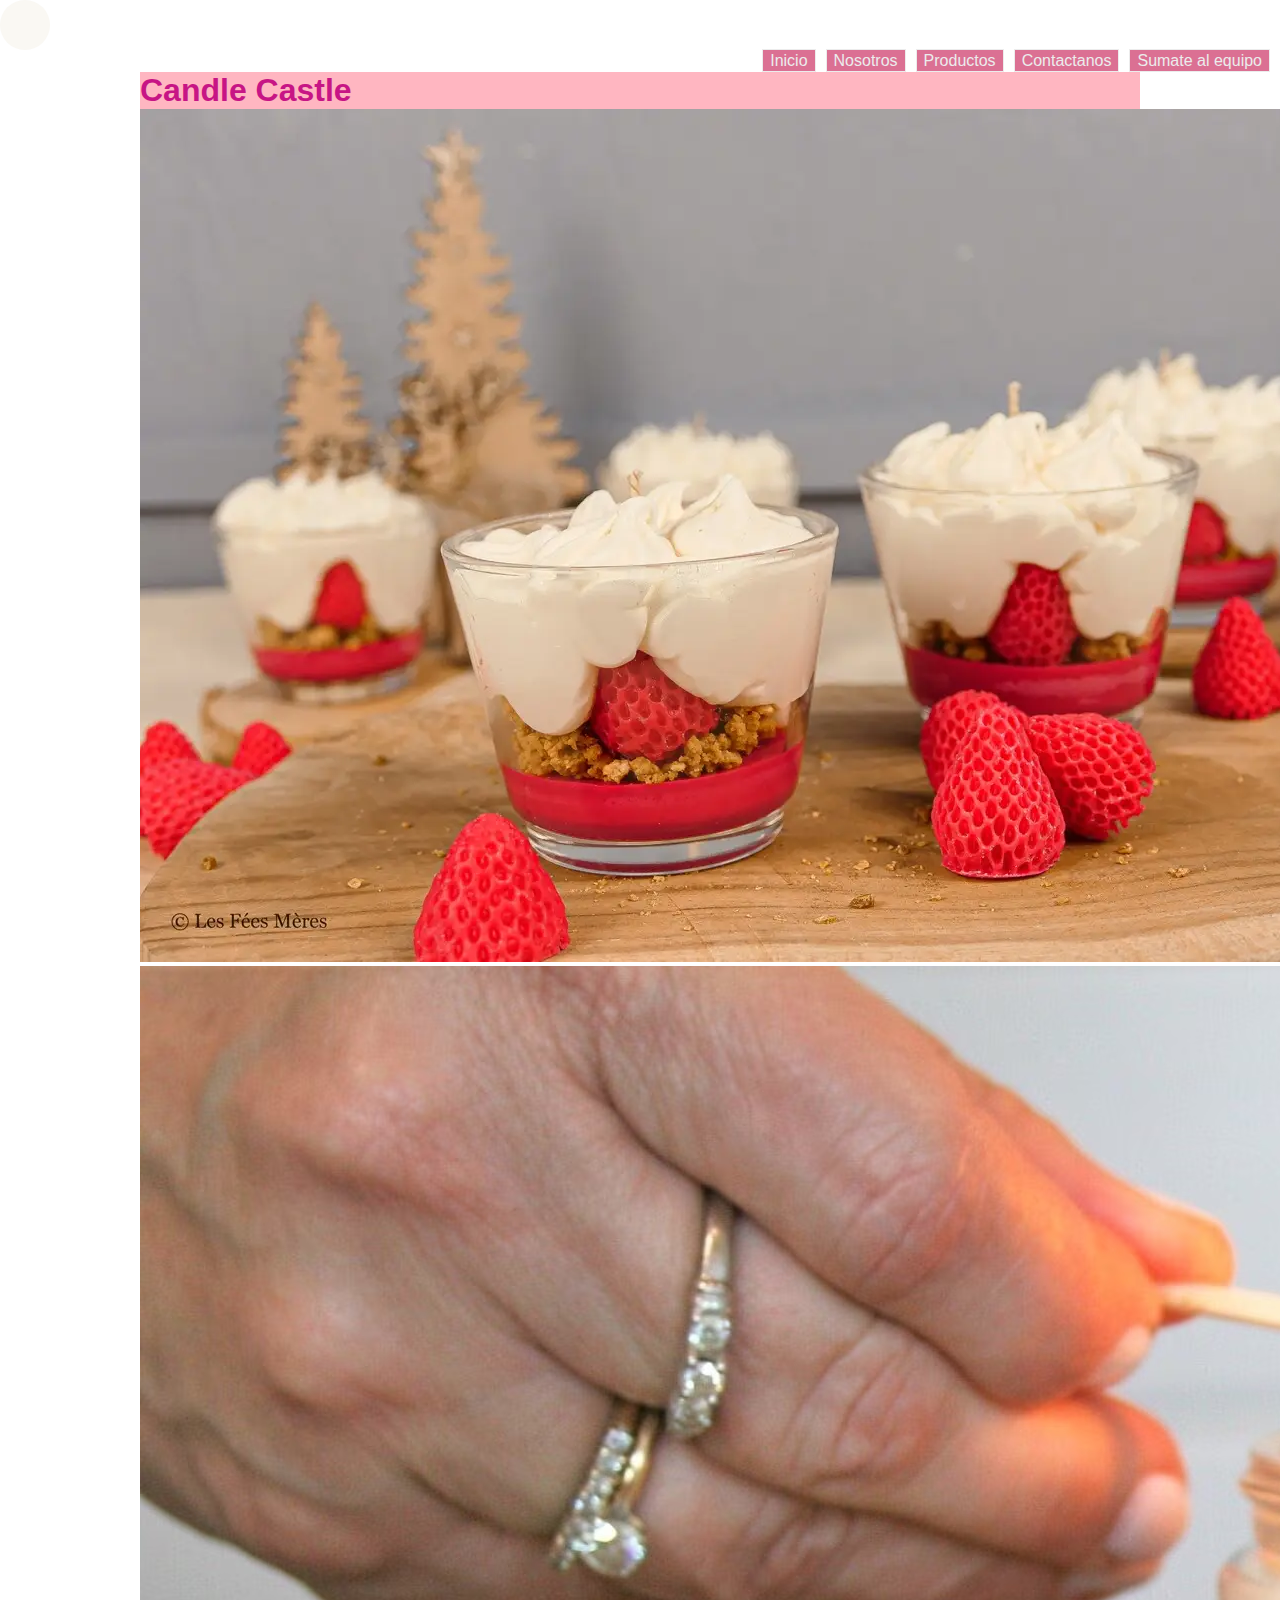
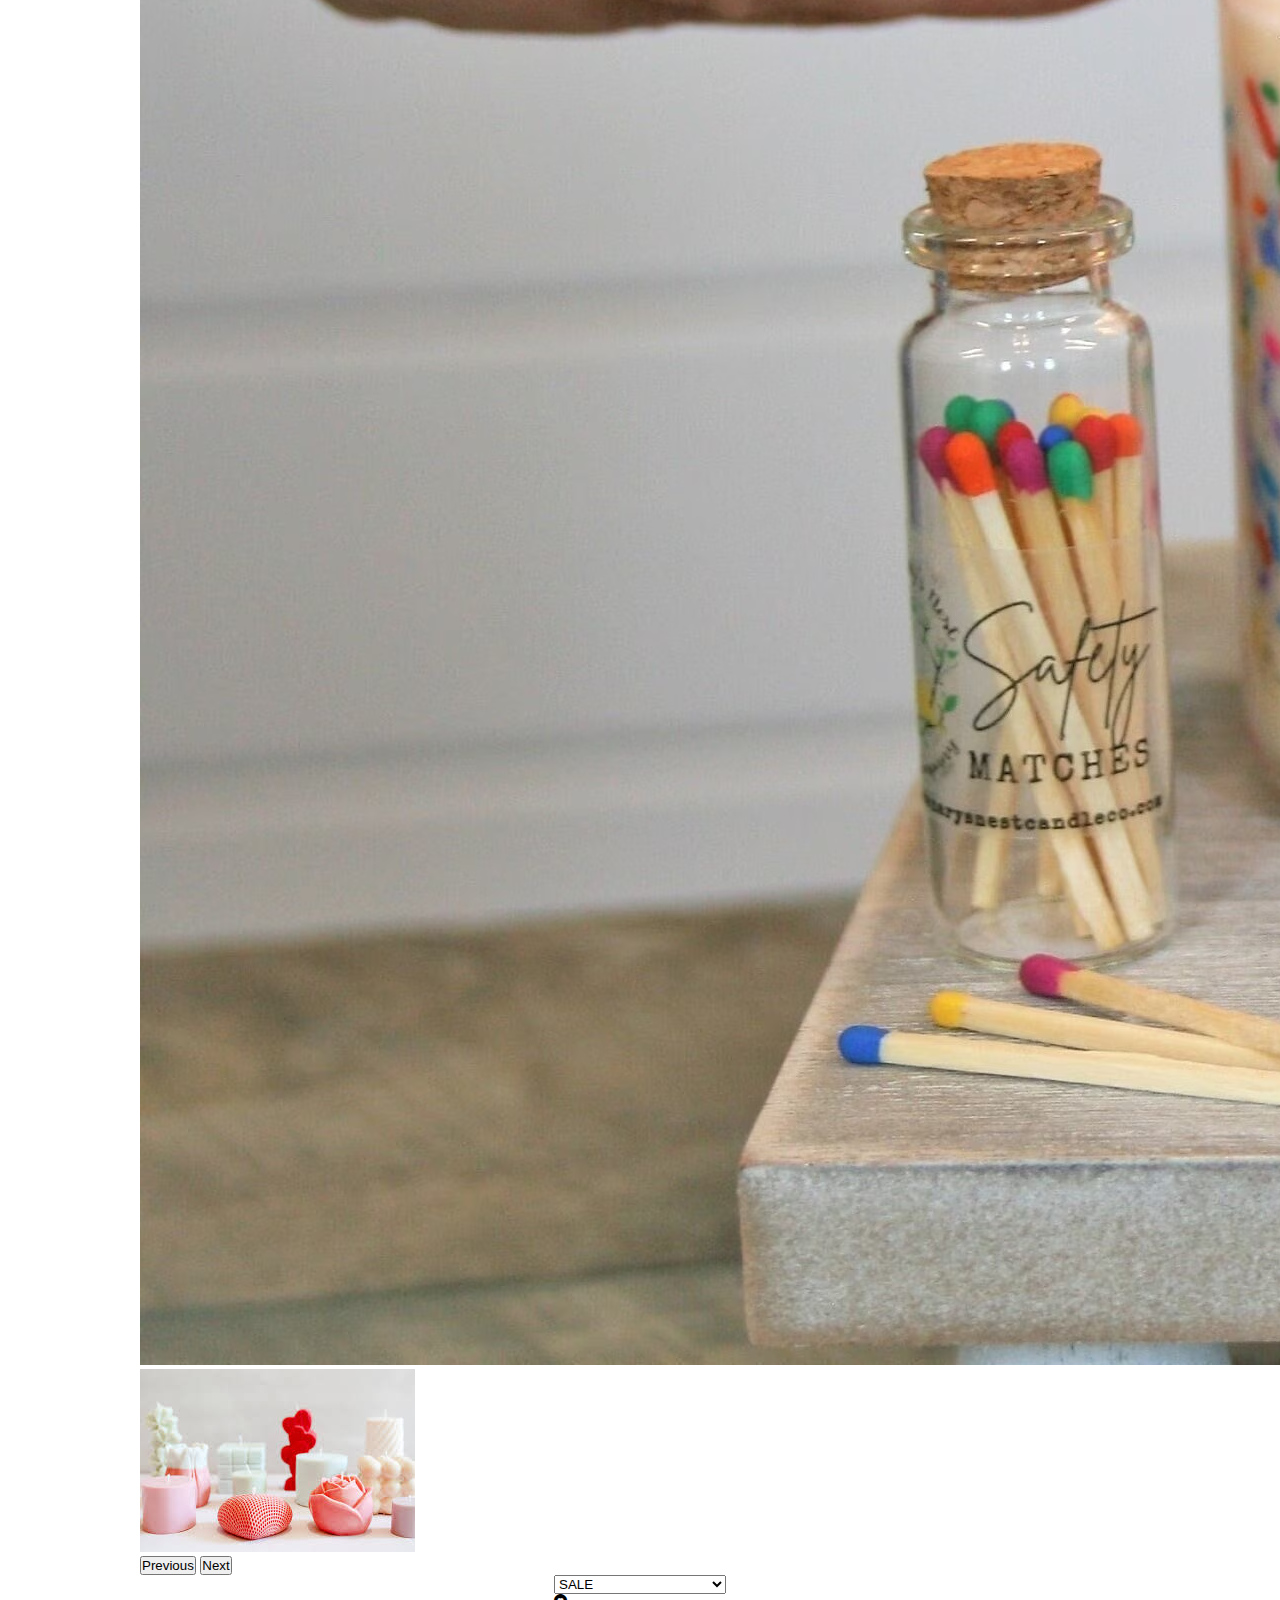
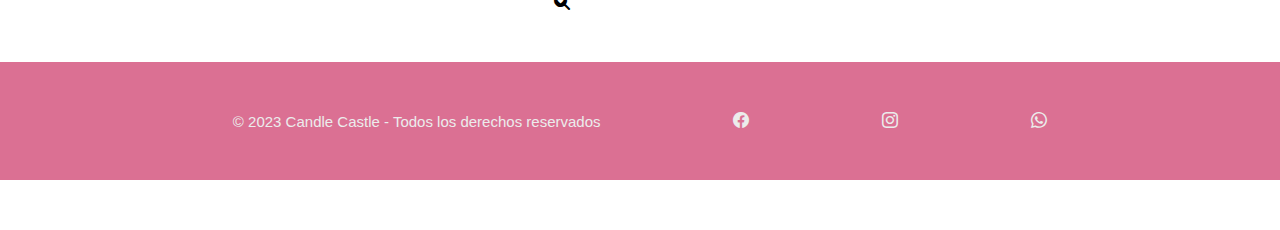
<file: index.html>
<!DOCTYPE html>
<html lang="en">
<head>
    <meta charset="UTF-8">
    <meta name="viewport" content="width=device-width, initial-scale=1.0">
    <title>Candle Castle - Inicio</title>

    <link href="https://cdn.jsdelivr.net/npm/bootstrap@5.3.0/dist/css/bootstrap.min.css" rel="stylesheet"
    integrity="sha384-9ndCyUaIbzAi2FUVXJi0CjmCapSmO7SnpJef0486qhLnuZ2cdeRhO02iuK6FUUVM" crossorigin="anonymous">

    <link rel="stylesheet" href="https://cdn.jsdelivr.net/npm/bootstrap-icons@1.10.5/font/bootstrap-icons.css">

    <link rel="shortcut icon" href="/img/logo_candle_castle.png">

    <link rel="stylesheet" href="./css/style.css">
</head>
<body>
      <!-- comienza el header -->
  <header>
    <div id="navegador">
      <a href="./index.html">
        <div class="logo-image">
          <img src="./img/logo_candle_castle.png" class="img-fluid">
       </div>
      </a>

      <ul class="padre-flex">
        <li><a href="./index.html">Inicio</a></li>
        <li><a href="./pages/nosotros.html">Nosotros</a></li>
        <li><a href="./pages/productos.html">Productos</a></li>
        <li><a href="./pages/contacto.html">Contactanos</a></li>
        <li><a href="./pages/sumate.html">Sumate al equipo</a></li>
      </ul>

    </div>
  </header>
  
     <!-- fin del header -->

     <section>
        <div class="container">
          <h1>Candle Castle</h1>
      
          <div id="carouselExample" class="carousel slide">
            <div class="carousel-inner">
              <div class="carousel-item active">
                <img src="./img/Vela-mini-gourmet-de-fresa-silvestre.webp" class="d-block w-100"
                  alt="Vela torta de frutilla" />
              </div>
              <div class="carousel-item">
                <img src="./img/il_fullxfull.4184174633_oofw.avif" class="d-block w-100" alt="Vela Bubble" />
              </div>
              <div class="carousel-item">
                <img src="./img/f29367e12ba34713d65d9a095582b198.jpg" class="d-block w-100" alt="Vela cup cake" />
              </div>
            </div>
      
            <button class="carousel-control-prev" type="button" data-bs-target="#carouselExample" data-bs-slide="prev">
              <span class="carousel-control-prev-icon" aria-hidden="true"></span>
              <span class="visually-hidden">Previous</span>
            </button>
            <button class="carousel-control-next" type="button" data-bs-target="#carouselExample" data-bs-slide="next">
              <span class="carousel-control-next-icon" aria-hidden="true"></span>
              <span class="visually-hidden">Next</span>
            </button>
          </div>
      
          <!-- fin header -->
        </section>

        <section>
            <div class="menu-desplegable">
                <form action="">
                    <select name="Novedades" id="novedades">
                        <option value="sale">SALE</option>
                        <option value="ingresos">Nuevos ingresos</option>
                        <option value="news-letter">Adherirse a News Letter</option>
                        <option value="envios">Seguimiento de envíos</option>
                        <option value="boton-arrepentimiento">Boton de arrepentimiento</option>
                    </select>
                </form>
                <i class="bi bi-search-heart-fill"></i>
            </div>
        </section>

        <!-- comienza el footer-->

<footer>
    <div class="footer">
      <ul class="redes">
        <li>
          <p class="texto-footer">© 2023 Candle Castle - Todos los derechos reservados</p>
        </li>
  
        <li>
          <i class="bi bi-facebook"></i>
        </li>
  
        <li>
          <i class="bi bi-instagram"></i>
        </li>
  
        <li>
          <i class="bi bi-whatsapp"></i>
        </li>
      </ul>
  </div>
  </footer>
  
  <!-- fin del footer-->
</body>
</html>
</file>
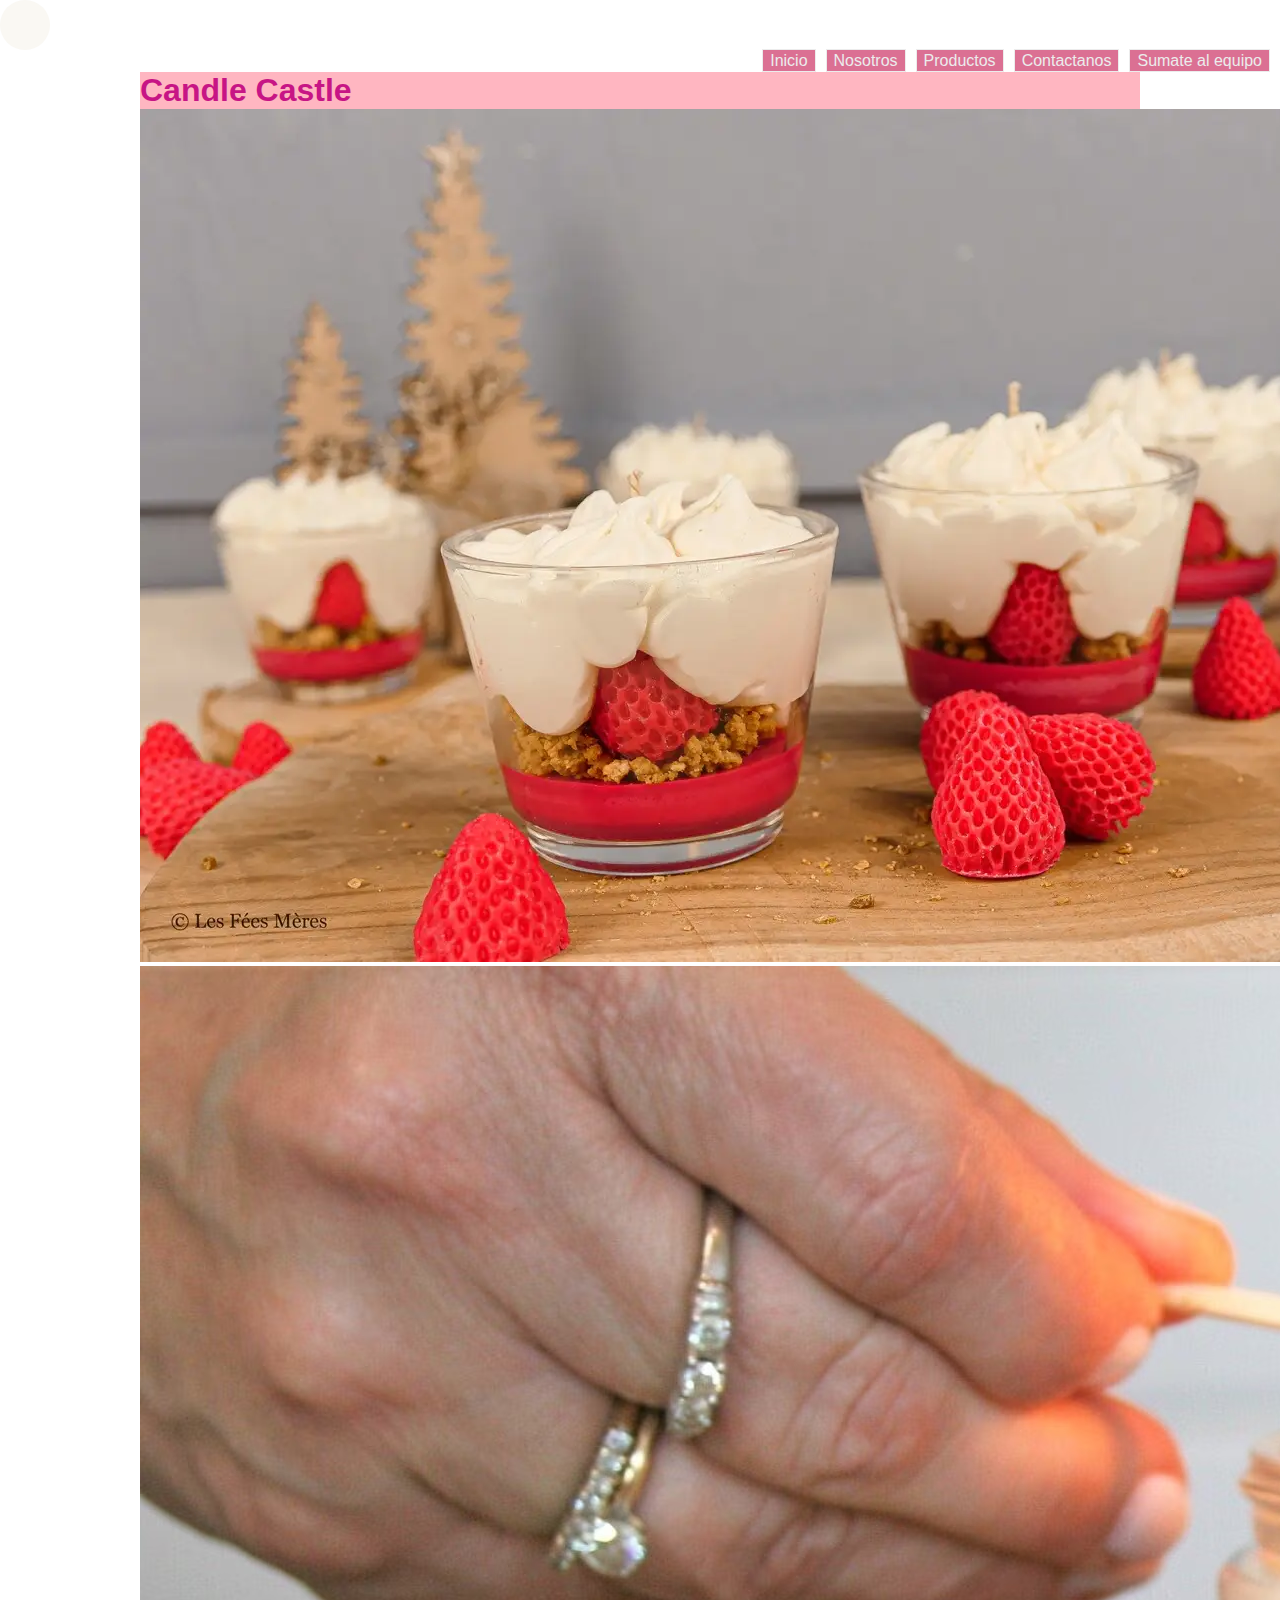
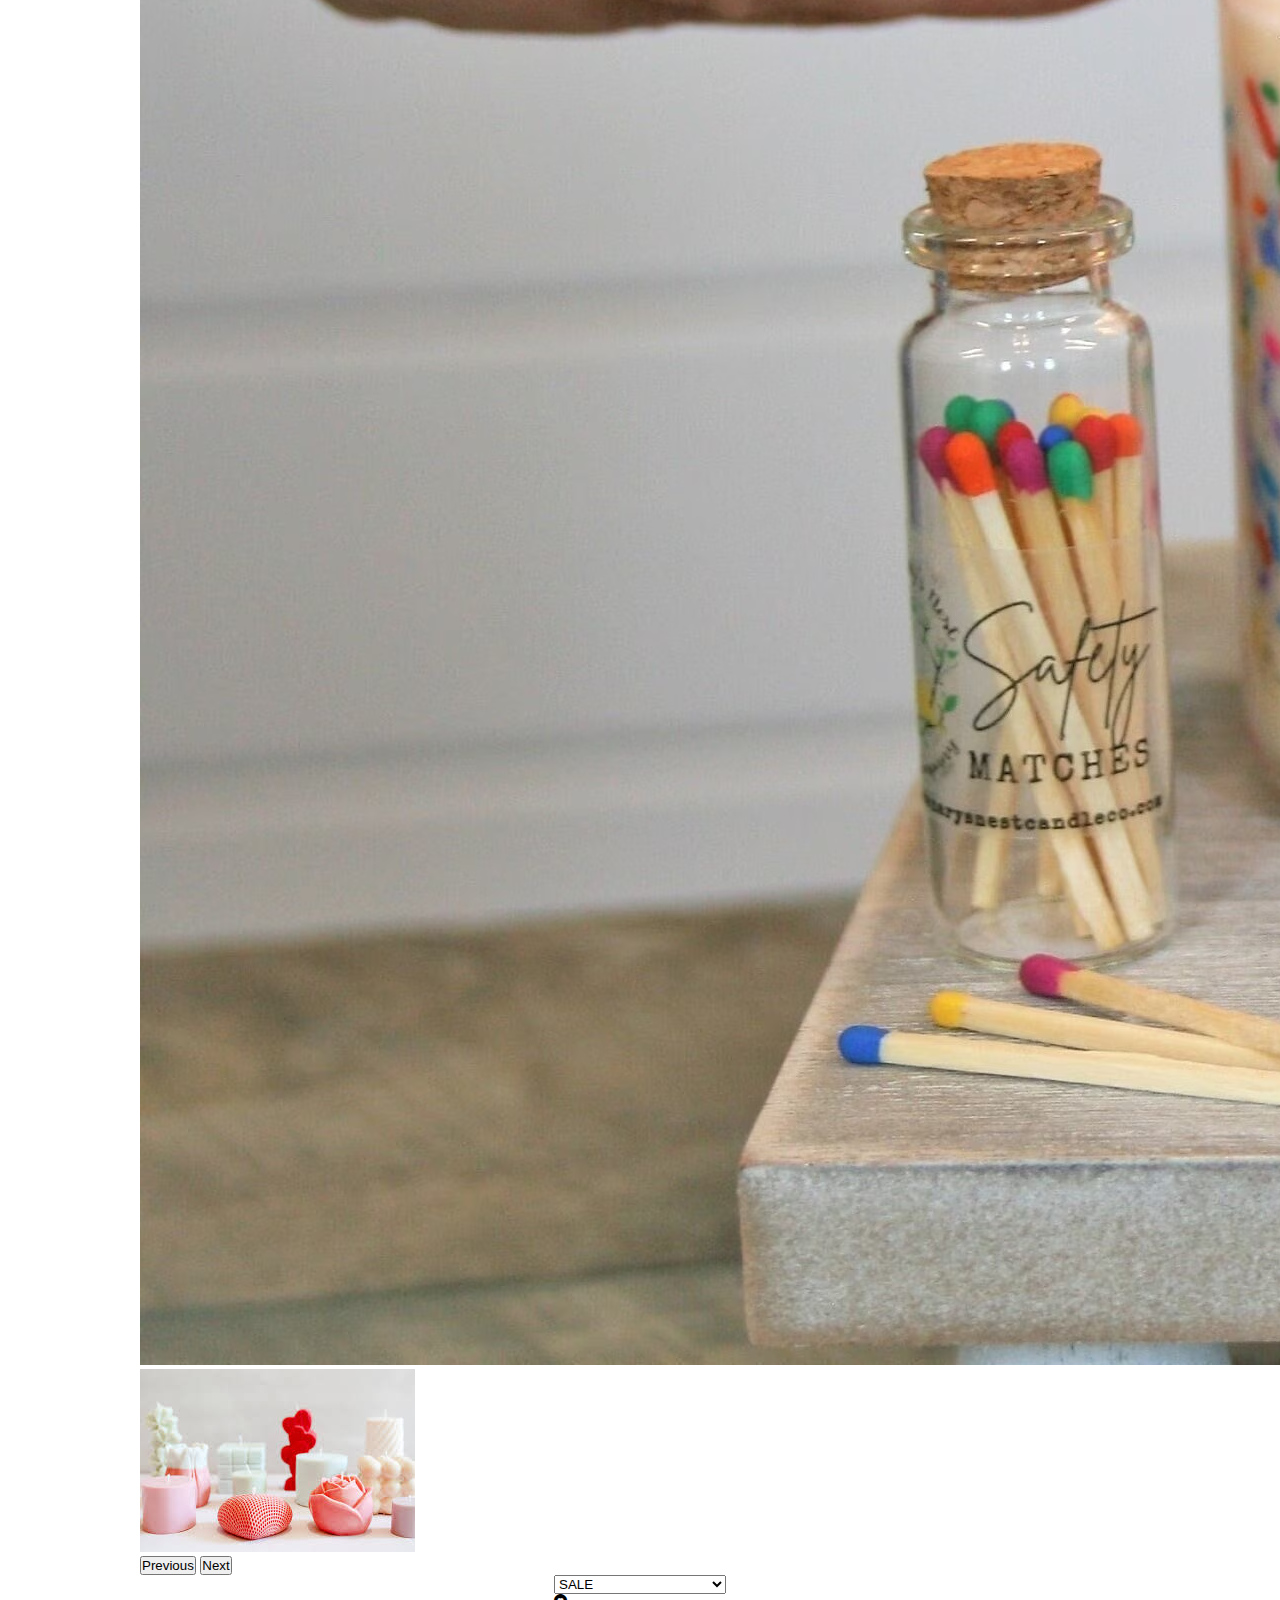
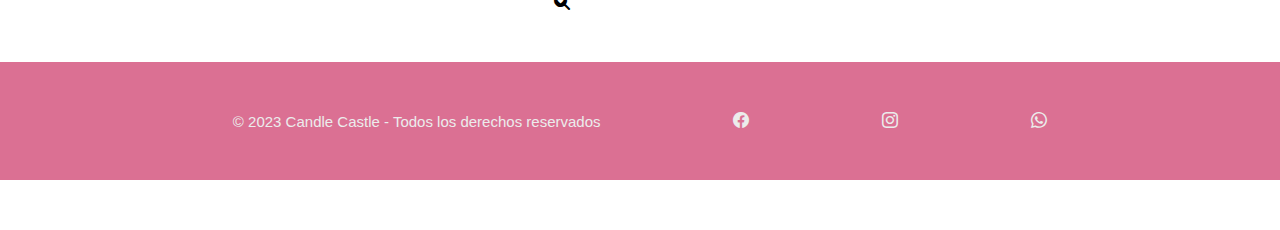
<file: pages/index.html>
<!DOCTYPE html>
<html lang="en">
<head>
    <meta charset="UTF-8">
    <meta name="viewport" content="width=device-width, initial-scale=1.0">
    <title>Candle Castle - Inicio</title>

    <link href="https://cdn.jsdelivr.net/npm/bootstrap@5.3.0/dist/css/bootstrap.min.css" rel="stylesheet"
    integrity="sha384-9ndCyUaIbzAi2FUVXJi0CjmCapSmO7SnpJef0486qhLnuZ2cdeRhO02iuK6FUUVM" crossorigin="anonymous">

    <link rel="stylesheet" href="https://cdn.jsdelivr.net/npm/bootstrap-icons@1.10.5/font/bootstrap-icons.css">

    <link rel="shortcut icon" href="/img/logo_candle_castle.png">

    <link rel="stylesheet" href="/css/style.css">
</head>
<body>
      <!-- comienza el header -->
  <header>
    <div id="navegador">
      <a href="/pages/index.html">
        <div class="logo-image">
          <img src="/img/logo_candle_castle.png" class="img-fluid">
       </div>
      </a>

      <ul class="padre-flex">
        <li><a href="/pages/index.html">Inicio</a></li>
        <li><a href="/pages/nosotros.html">Nosotros</a></li>
        <li><a href="/pages/productos.html">Productos</a></li>
        <li><a href="/pages/contacto.html">Contactanos</a></li>
        <li><a href="/pages/sumate.html">Sumate al equipo</a></li>
      </ul>

    </div>
  </header>
  
     <!-- fin del header -->

     <section>
        <div class="container">
          <h1>Candle Castle</h1>
      
          <div id="carouselExample" class="carousel slide">
            <div class="carousel-inner">
              <div class="carousel-item active">
                <img src="/img/Vela-mini-gourmet-de-fresa-silvestre.webp" class="d-block w-100"
                  alt="Vela torta de frutilla" />
              </div>
              <div class="carousel-item">
                <img src="/img/il_fullxfull.4184174633_oofw.avif" class="d-block w-100" alt="Vela Bubble" />
              </div>
              <div class="carousel-item">
                <img src="/img/f29367e12ba34713d65d9a095582b198.jpg" class="d-block w-100" alt="Vela cup cake" />
              </div>
            </div>
      
            <button class="carousel-control-prev" type="button" data-bs-target="#carouselExample" data-bs-slide="prev">
              <span class="carousel-control-prev-icon" aria-hidden="true"></span>
              <span class="visually-hidden">Previous</span>
            </button>
            <button class="carousel-control-next" type="button" data-bs-target="#carouselExample" data-bs-slide="next">
              <span class="carousel-control-next-icon" aria-hidden="true"></span>
              <span class="visually-hidden">Next</span>
            </button>
          </div>
      
          <!-- fin header -->
        </section>

        <section>
            <div class="menu-desplegable">
                <form action="">
                    <select name="Novedades" id="novedades">
                        <option value="sale">SALE</option>
                        <option value="ingresos">Nuevos ingresos</option>
                        <option value="news-letter">Adherirse a News Letter</option>
                        <option value="envios">Seguimiento de envíos</option>
                        <option value="boton-arrepentimiento">Boton de arrepentimiento</option>
                    </select>
                </form>
                <i class="bi bi-search-heart-fill"></i>
            </div>
        </section>

        <!-- comienza el footer-->

<footer>
    <div class="footer">
      <ul class="redes">
        <li>
          <p class="texto-footer">© 2023 Candle Castle - Todos los derechos reservados</p>
        </li>
  
        <li>
          <i class="bi bi-facebook"></i>
        </li>
  
        <li>
          <i class="bi bi-instagram"></i>
        </li>
  
        <li>
          <i class="bi bi-whatsapp"></i>
        </li>
      </ul>
  </div>
  </footer>
  
  <!-- fin del footer-->
</body>
</html>
</file>
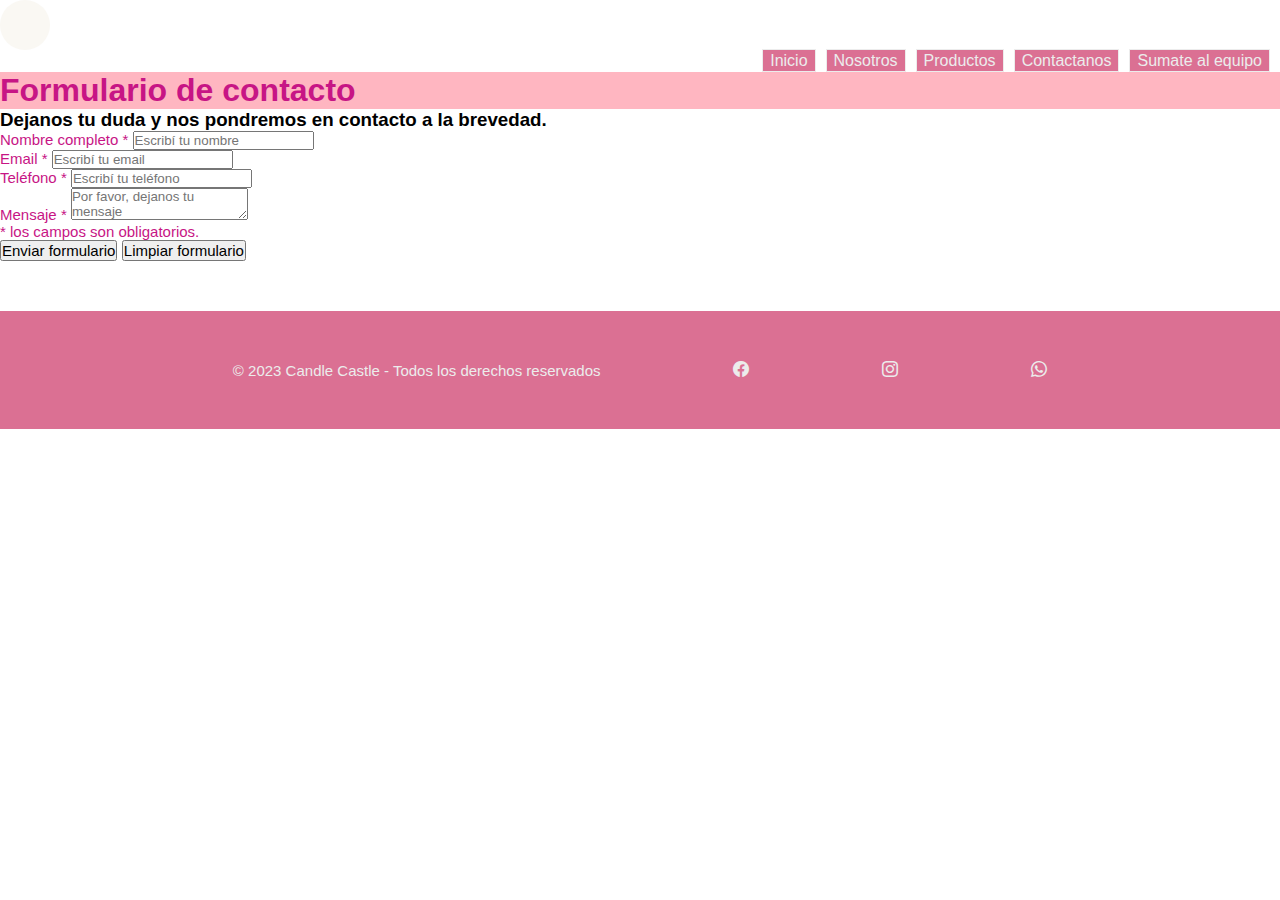
<file: pages/contacto.html>
<!DOCTYPE html>
<html lang="en">
<head>
    <meta charset="UTF-8">
    <meta name="viewport" content="width=device-width, initial-scale=1.0">
    <title>Candle Castle - Contacto </title>

      <link href="https://cdn.jsdelivr.net/npm/bootstrap@5.3.0/dist/css/bootstrap.min.css" rel="stylesheet"
    integrity="sha384-9ndCyUaIbzAi2FUVXJi0CjmCapSmO7SnpJef0486qhLnuZ2cdeRhO02iuK6FUUVM" crossorigin="anonymous">

    <link rel="stylesheet" href="https://cdn.jsdelivr.net/npm/bootstrap-icons@1.10.5/font/bootstrap-icons.css">

    <link href="https://cdn.jsdelivr.net/npm/bootstrap@5.3.0/dist/css/bootstrap.min.css" rel="stylesheet" integrity="sha384-9ndCyUaIbzAi2FUVXJi0CjmCapSmO7SnpJef0486qhLnuZ2cdeRhO02iuK6FUUVM" crossorigin="anonymous">

    <link rel="shortcut icon" href="../img/logo_candle_castle.png">

    <link rel="stylesheet" href="../css/style.css">

</head>
<body>
  
     <!-- comienza el header -->
     <header>
      <div id="navegador">
        <a href="../index.html">
          <div class="logo-image">
            <img src="../img/logo_candle_castle.png" class="img-fluid">
         </div>
        </a>
  
        <ul class="padre-flex">
          <li><a href="../index.html">Inicio</a></li>
          <li><a href="./nosotros.html">Nosotros</a></li>
          <li><a href="./productos.html">Productos</a></li>
          <li><a href="./contacto.html">Contactanos</a></li>
          <li><a href="./sumate.html">Sumate al equipo</a></li>
        </ul>
  
      </div>
    </header>


    <!-- fin del header -->

    <!-- comienza el main-->
    <main>
    
      <div  class="contact_form">

        <div class="formulario">      
          <h1>Formulario de contacto</h1>
            <h3>Dejanos tu duda y nos pondremos en contacto a la brevedad.</h3>
    
            <div class="formulario-contacto">
              <form action="form2.php" method="post">       
    
                
                    <p class="p-formulario">
                      <label for="nombre" class="ingresar_nombre_completo">Nombre completo
                        <span class="obligatorio">*</span>
                      </label>
                        <input type="text" name="introducir_nombre_completo" id="nombre" required="obligatorio" placeholder="Escribí tu nombre">
                    </p>
                  
                    <p class="p-formulario">
                      <label for="email" class="ingresar_email">Email
                        <span class="obligatorio">*</span>
                      </label>
                        <input type="email" name="introducir_email" id="email" required="obligatorio" placeholder="Escribí tu email">
                    </p>
                
                    <p class="p-formulario">
                      <label for="telefono" class="colocar_telefono">Teléfono
                        <span class="obligatorio">*</span>
                      </label>
                        <input type="tel" name="introducir_telefono" id="telefono" required="obligatorio" placeholder="Escribí tu teléfono">
                    </p>    
                  
                    
                      <p class="p-formulario">
                      <label for="mensaje" class="colocar_mensaje">Mensaje
                        <span class="obligatorio">*</span>
                      </label>                     
                                        <textarea name="introducir_mensaje" class="texto_mensaje" id="mensaje" required="obligatorio" placeholder="Por favor, dejanos tu mensaje"></textarea> 
                                    </p>     

                    <p class="aviso p-formulario">
                        <span class="obligatorio"> * </span>los campos son obligatorios.
                    </p> 

                    <button type="submit" name="enviar_formulario" id="enviar"><p>Enviar formulario</p></button>

                    <button type="reset" name="resetear_formulario" id="resetear"><p>Limpiar formulario</p></button>
    
                </div>
                
              </form>
        </div>  
      </div>
    </main>

    <!-- fin del main-->

<!-- comienza el footer-->

<footer>
  <div class="footer">
    <ul class="redes">
      <li>
        <p class="texto-footer">© 2023 Candle Castle - Todos los derechos reservados</p>
      </li>

      <li>
        <i class="bi bi-facebook"></i>
      </li>

      <li>
        <i class="bi bi-instagram"></i>
      </li>

      <li>
        <i class="bi bi-whatsapp"></i>
      </li>
    </ul>
</div>
</footer>

<!-- fin del footer-->
  

    <script src="https://cdn.jsdelivr.net/npm/bootstrap@5.3.0/dist/js/bootstrap.bundle.min.js" integrity="sha384-geWF76RCwLtnZ8qwWowPQNguL3RmwHVBC9FhGdlKrxdiJJigb/j/68SIy3Te4Bkz" crossorigin="anonymous"></script>
</body>
</html>
</file>
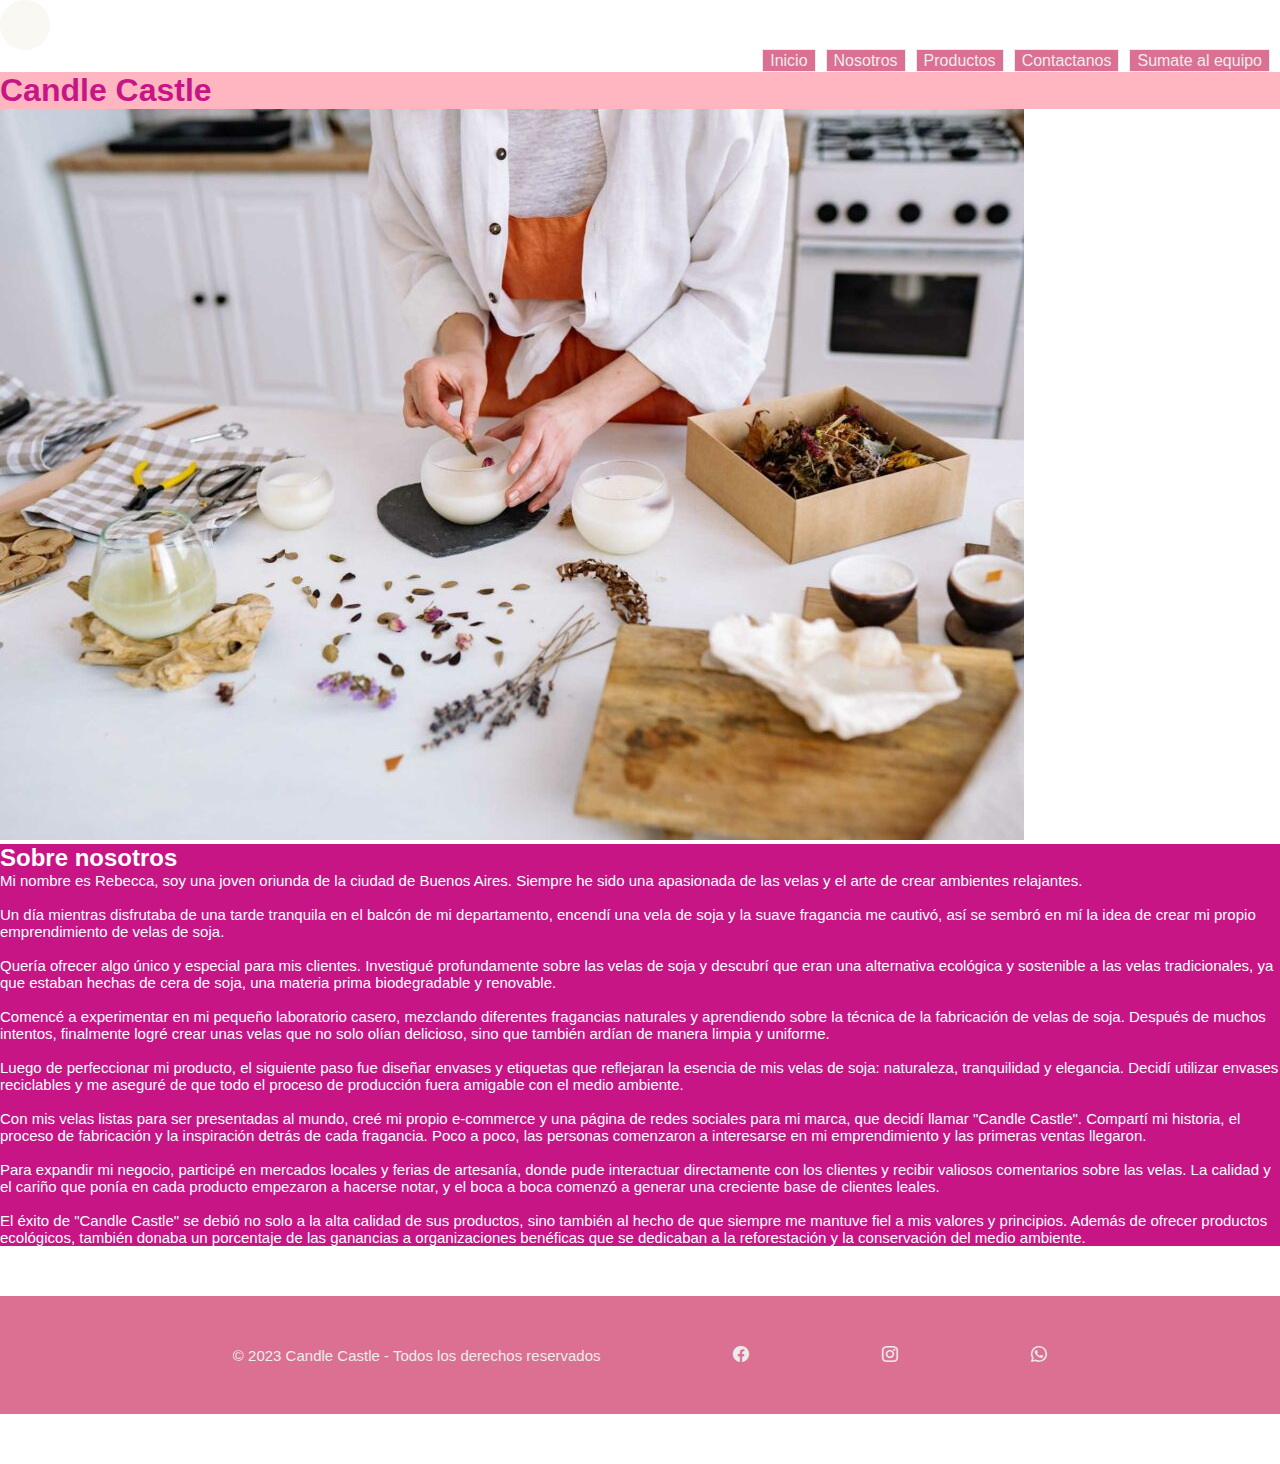
<file: pages/nosotros.html>
<!DOCTYPE html>
<html lang="en">

<head>
  <meta charset="UTF-8" />
  <meta name="viewport" content="width=device-width, initial-scale=1.0" />
  <title>Candle Castle - Nosotros</title>
  <link href="https://cdn.jsdelivr.net/npm/bootstrap@5.3.0/dist/css/bootstrap.min.css" rel="stylesheet"
    integrity="sha384-9ndCyUaIbzAi2FUVXJi0CjmCapSmO7SnpJef0486qhLnuZ2cdeRhO02iuK6FUUVM" crossorigin="anonymous">

  <link rel="stylesheet" href="https://cdn.jsdelivr.net/npm/bootstrap-icons@1.10.5/font/bootstrap-icons.css">

  <link rel="shortcut icon" href="../img/logo_candle_castle.png">

  <link rel="stylesheet" href="../css/style.css">

</head>

<body>
  <!-- comienza el header -->
  <header>
    <div id="navegador">
      <a href="../index.html">
        <div class="logo-image">
          <img src="../img/logo_candle_castle.png" class="img-fluid">
       </div>
      </a>

      <ul class="padre-flex">
        <li><a href="../index.html">Inicio</a></li>
        <li><a href="./nosotros.html">Nosotros</a></li>
        <li><a href="./productos.html">Productos</a></li>
        <li><a href="./contacto.html">Contactanos</a></li>
        <li><a href="./sumate.html">Sumate al equipo</a></li>
      </ul>

    </div>
  </header>
  
<!-- fin del header -->

<!-- Comienza main -->

<main>
<section>
  <div class="primera-seccion">
    <h1>Candle Castle</h1>
      <img src="../img/fundadora.jpg" alt="foto de la fundadora">
    </div>
  </section>

  <section>
    <div class="nosotros">
      <h2>Sobre nosotros</h2>
      <p>
        Mi nombre es Rebecca, soy una joven oriunda de la ciudad de Buenos Aires. Siempre he sido una apasionada de las
        velas y el arte de crear ambientes relajantes. 
        <br>
        <br>
        Un día mientras disfrutaba de una tarde tranquila en el balcón de
        mi departamento, encendí una vela de soja y la suave fragancia me cautivó, así se sembró en mí la idea de crear
        mi propio emprendimiento de velas de soja.
        <br>
        <br>
        Quería ofrecer algo único y especial para mis clientes. Investigué profundamente sobre las velas de soja y
        descubrí que eran una alternativa ecológica y sostenible a las velas tradicionales, ya que estaban hechas de
        cera de soja, una materia prima biodegradable y renovable.
        <br>
        <br>
        Comencé a experimentar en mi pequeño laboratorio casero, mezclando diferentes fragancias naturales y aprendiendo
        sobre la técnica de la fabricación de velas de soja. Después de muchos intentos, finalmente logré crear unas
        velas que no solo olían delicioso, sino que también ardían de manera limpia y uniforme.
        <br>
        <br>
        Luego de perfeccionar mi producto, el siguiente paso fue diseñar envases y etiquetas que reflejaran la esencia
        de mis velas de soja: naturaleza, tranquilidad y elegancia. Decidí utilizar envases reciclables y me
        aseguré de que todo el proceso de producción fuera amigable con el medio ambiente.
        <br>
        <br>
        Con mis velas listas para ser presentadas al mundo, creé mi propio e-commerce y una página de redes sociales
        para
        mi marca, que decidí llamar "Candle Castle". Compartí mi historia, el proceso de fabricación y la inspiración
        detrás de cada fragancia. Poco a poco, las personas comenzaron a interesarse en mi emprendimiento y las primeras
        ventas llegaron.
        <br>
        <br>
        Para expandir mi negocio, participé en mercados locales y ferias de artesanía, donde pude interactuar
        directamente con los clientes y recibir valiosos comentarios sobre las velas. La calidad y el cariño que ponía
        en cada producto empezaron a hacerse notar, y el boca a boca comenzó a generar una creciente base de clientes
        leales.
        <br>
        <br>
        El éxito de "Candle Castle" se debió no solo a la alta calidad de sus productos, sino también al hecho de que
        siempre me mantuve fiel a mis valores y principios. Además de ofrecer productos ecológicos, también donaba un
        porcentaje de las ganancias a organizaciones benéficas que se dedicaban a la reforestación y la conservación del
        medio ambiente.
      </p>
    </div>
  </section>
</main>

<!-- fin del main-->

<!-- comienza el footer-->

<footer>
  <div class="footer">
    <ul class="redes">
      <li>
        <p class="texto-footer">© 2023 Candle Castle - Todos los derechos reservados</p>
      </li>

      <li>
        <i class="bi bi-facebook"></i>
      </li>

      <li>
        <i class="bi bi-instagram"></i>
      </li>

      <li>
        <i class="bi bi-whatsapp"></i>
      </li>
    </ul>
</div>
</footer>

<!-- fin del footer-->

</body>

</html>
</file>
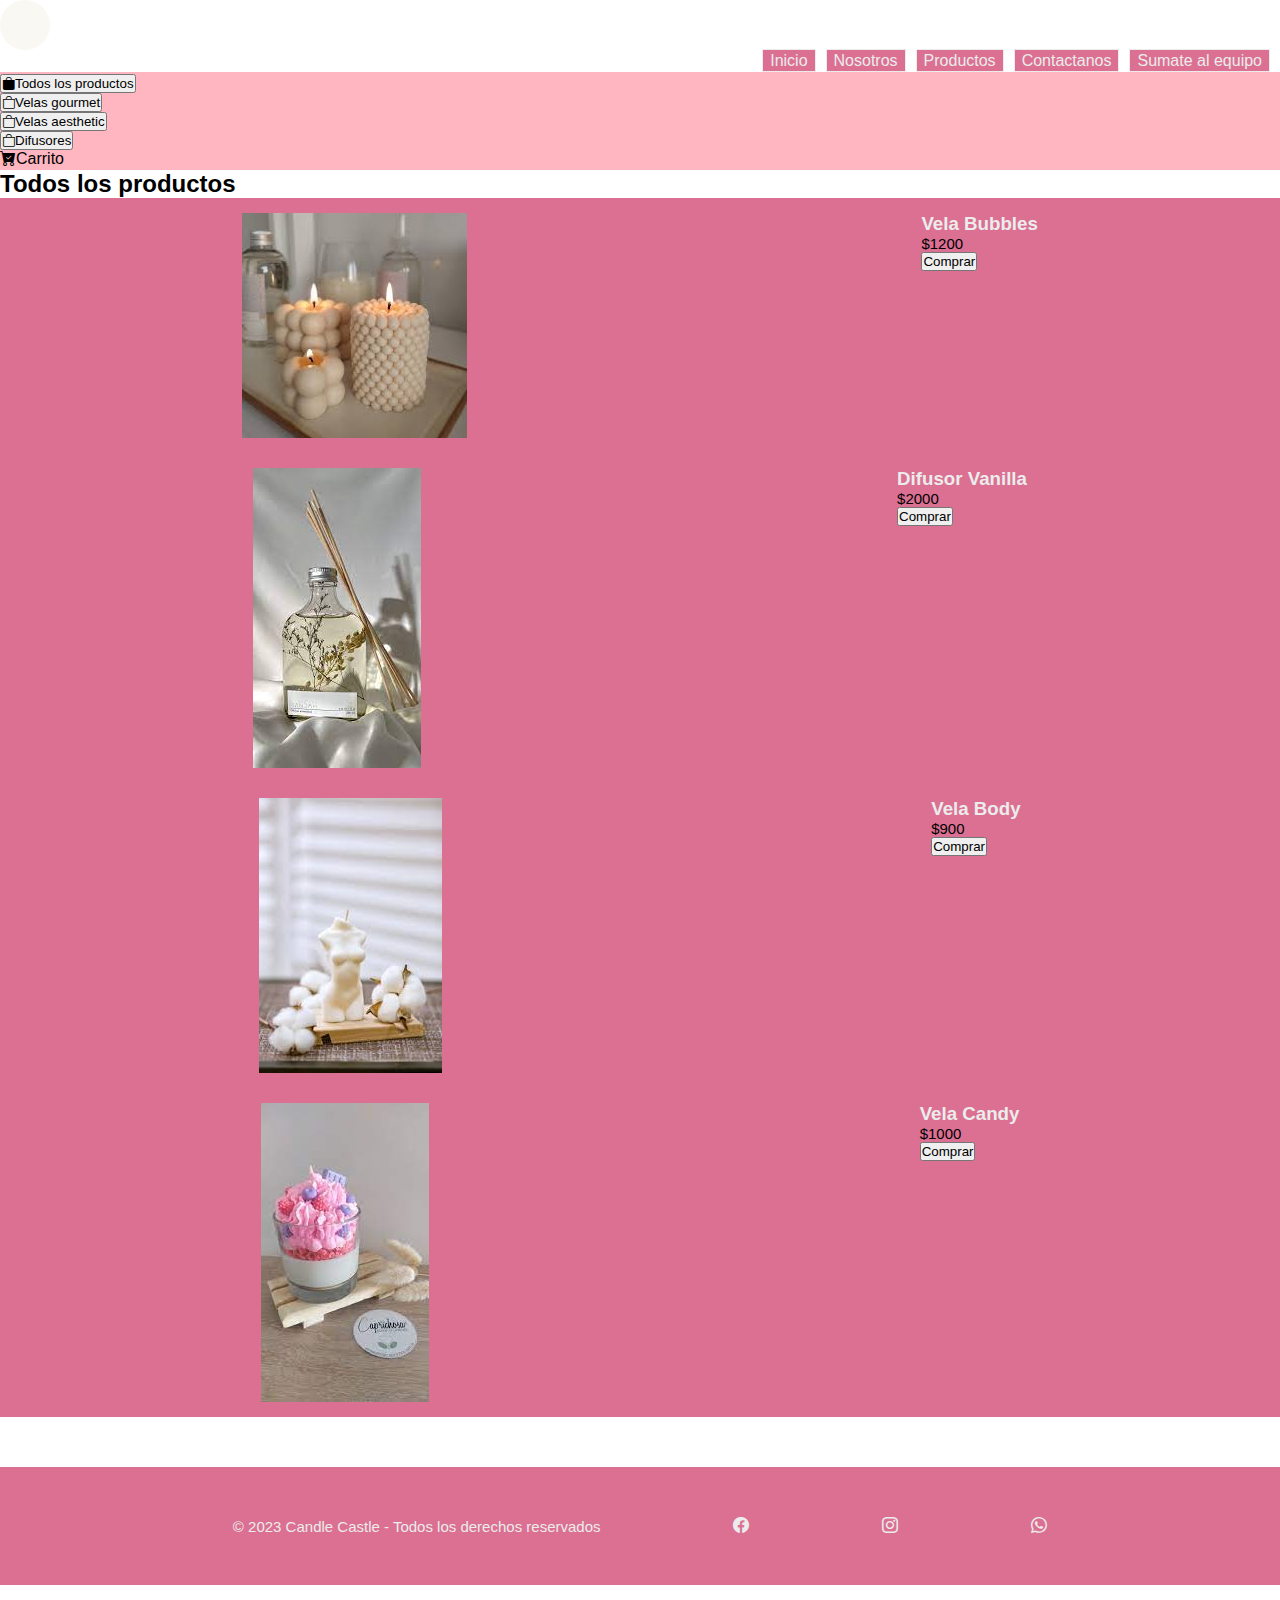
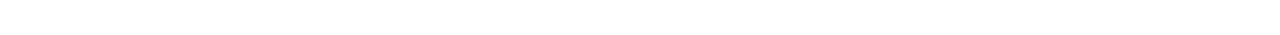
<file: pages/productos.html>
<!DOCTYPE html>
<html lang="en">

<head>
    <meta charset="UTF-8">
    <meta name="viewport" content="width=device-width, initial-scale=1.0">
    <title>Candle Castle - Productos</title>

      <link href="https://cdn.jsdelivr.net/npm/bootstrap@5.3.0/dist/css/bootstrap.min.css" rel="stylesheet"
    integrity="sha384-9ndCyUaIbzAi2FUVXJi0CjmCapSmO7SnpJef0486qhLnuZ2cdeRhO02iuK6FUUVM" crossorigin="anonymous">

    <link rel="stylesheet" href="https://cdn.jsdelivr.net/npm/bootstrap-icons@1.10.5/font/bootstrap-icons.css">
    
    <link rel="shortcut icon" href="../img/logo_candle_castle.png">

    <link rel="stylesheet" href="../css/style.css">
</head>

<body>
    <div class="wrapper">
        <aside>
            <header>
                <div id="navegador">
                    <a href="../index.html">
                      <div class="logo-image">
                        <img src="../img/logo_candle_castle.png" class="img-fluid">
                     </div>
                    </a>
              
                    <ul class="padre-flex">
                      <li><a href="../index.html">Inicio</a></li>
                      <li><a href="./nosotros.html">Nosotros</a></li>
                      <li><a href="./productos.html">Productos</a></li>
                      <li><a href="./contacto.html">Contactanos</a></li>
                      <li><a href="./sumate.html">Sumate al equipo</a></li>
                    </ul>
              
                  </div>
            </header>
            <nav class="menu-productos">
                <ul>
                    <li><button class="boton-menu"><i class="bi bi-bag-fill"></i>Todos los productos</button>
                    </li>

                    <li><button class="boton-menu"><i class="bi bi-bag"></i>Velas gourmet</button>
                    </li>

                    <li><button class="boton-menu"><i class="bi bi-bag"></i>Velas aesthetic</button>
                    </li>

                    <li><button class="boton-menu"><i class="bi bi-bag"></i>Difusores</button>
                    </li>

                    <li><i class="bi bi-cart-check-fill"></i>Carrito</a>
                    </li>
                </ul>
            </nav>
        </aside>
        <main>
            <h2>Todos los productos</h2>
            <div class="productos-container">
                <img class="producto-img" src="../img/aes03.jpg" alt="Velas Bubbles">
                <div class="producto-detalles">
                    <h3 class="titulo3">
                        Vela Bubbles
                    </h3>
                    <p>
                         $1200
                    </p>
                    <button>
                        Comprar
                    </button>
                </div>
            </div>

            <div class="productos-container">
                <img class="producto-img" src="../img/difusor01.jpg" alt="Difusor de vainilla">
                <div class="producto-detalles">
                    <h3 class="titulo3">
                        Difusor Vanilla
                    </h3>
                    <p>
                         $2000
                    </p>
                    <button>
                        Comprar
                    </button>
                </div>
            </div>

            <div class="productos-container">
                <img class="producto-img" src="../img/aes04.jpg" alt="Velas con forma de cuerpo humano">
                <div class="producto-detalles">
                    <h3 class="titulo3">
                        Vela Body
                    </h3>
                    <p>
                        $900
                    </p>
                    <button>
                        Comprar
                    </button>
                </div>
            </div>

            <div class="productos-container">
                <img class="producto-img" src="../img/gourmet02.jpg" alt="Vela de dulces">
                <div class="producto-detalles">
                    <h3 class="titulo3">
                        Vela Candy
                    </h3>
                    <p>
                         $1000
                    </p>
                    <button>
                        Comprar
                    </button>
                </div>
            </div>
        </main>
    </div>

        <!-- comienza el footer-->

<footer>
    <div class="footer">
      <ul class="redes">
        <li>
          <p class="texto-footer">© 2023 Candle Castle - Todos los derechos reservados</p>
        </li>
  
        <li>
          <i class="bi bi-facebook"></i>
        </li>
  
        <li>
          <i class="bi bi-instagram"></i>
        </li>
  
        <li>
          <i class="bi bi-whatsapp"></i>
        </li>
      </ul>
  </div>
</footer>
  
  <!-- fin del footer-->
</body>

</html>
</file>
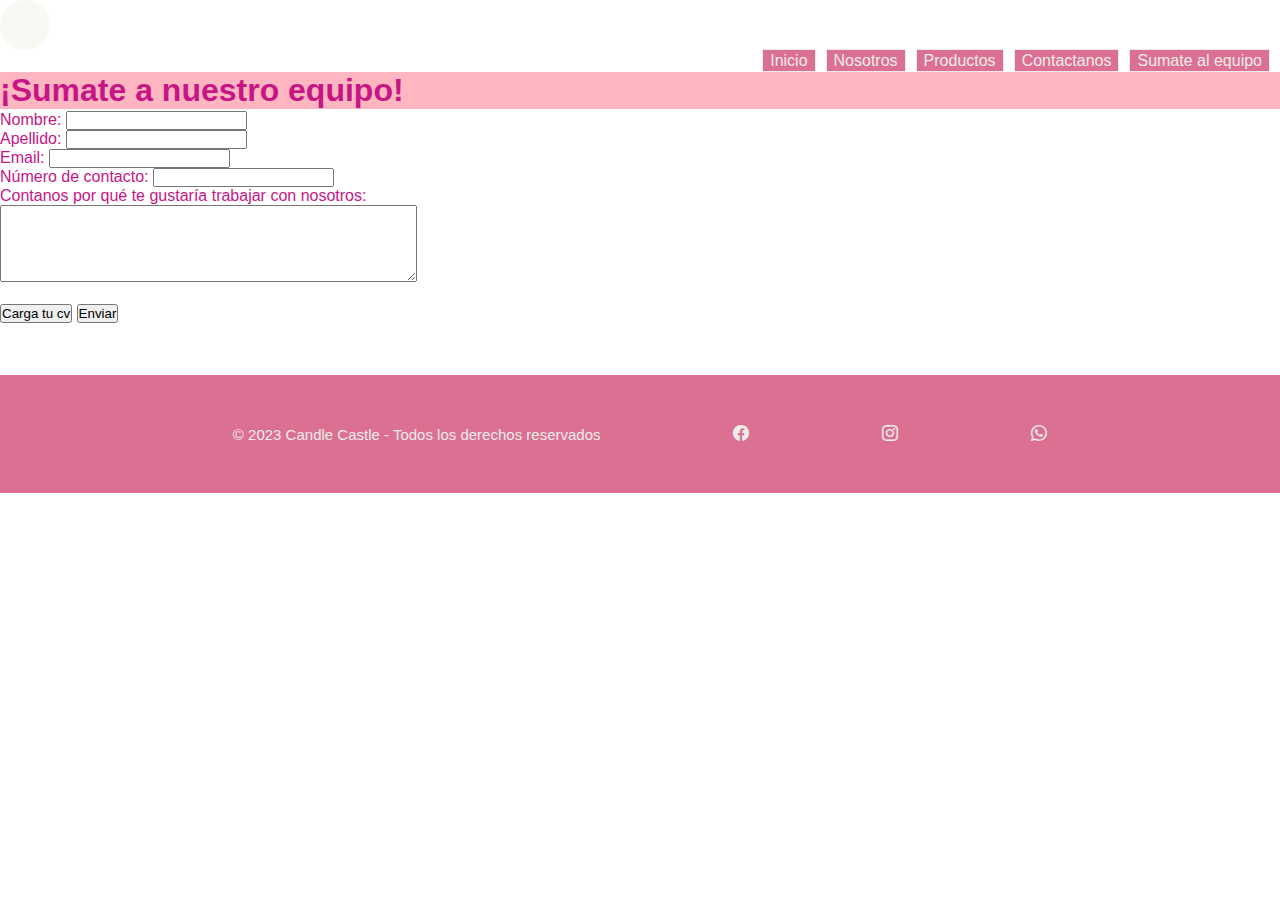
<file: pages/sumate.html>
<!DOCTYPE html>
<html lang="en">
<head>
    <meta charset="UTF-8">
    <meta name="viewport" content="width=device-width, initial-scale=1.0">
    <title>Candle Castle - Sumate</title>

    <link href="https://cdn.jsdelivr.net/npm/bootstrap@5.3.0/dist/css/bootstrap.min.css" rel="stylesheet"
    integrity="sha384-9ndCyUaIbzAi2FUVXJi0CjmCapSmO7SnpJef0486qhLnuZ2cdeRhO02iuK6FUUVM" crossorigin="anonymous">

    <link rel="stylesheet" href="https://cdn.jsdelivr.net/npm/bootstrap-icons@1.10.5/font/bootstrap-icons.css">

    <link rel="shortcut icon" href="../img/logo_candle_castle.png">

    <link rel="stylesheet" href="../css/style.css">
</head>
<body>
    <header>
        <div id="navegador">
          <a href="../index.html">
            <div class="logo-image">
              <img src="../img/logo_candle_castle.png" class="img-fluid">
           </div>
          </a>
    
          <ul class="padre-flex">
            <li><a href="../index.html">Inicio</a></li>
            <li><a href="./nosotros.html">Nosotros</a></li>
            <li><a href="./productos.html">Productos</a></li>
            <li><a href="./contacto.html">Contactanos</a></li>
            <li><a href="./sumate.html">Sumate al equipo</a></li>
          </ul>
    
        </div>
      </header>
    
    <main>
      <div class="formulario-registro">
        <h1>¡Sumate a nuestro equipo!</h1>
        <form action="form.php" method="post" enctype="form-data">
          <ul>
            <li>
              <label for="name" >Nombre:</label>
              <input type="text" id="nombre" name="nombre">
            </li>

            <li>
              <label for="name">Apellido:</label>
              <input type="text" id="apellido" name="apellido">
            </li>

            <li>
              <label for="mail">Email:</label>
              <input type="email" id="mail" name="email">
            </li>

            <li>
              <label for="numero">Número de contacto:</label>
              <input type="number" id="number" name="number">
            </li>

            <li>
              <label for="textarea">Contanos por qué te gustaría trabajar con nosotros:</label><br>
              <textarea rows="5" cols="50"></textarea><br><br>
            </li>

            <li>
              <button type="file" name="archivo-subido" >Carga tu cv</button>
              <button type="submit">Enviar</button>
            </li>
          </ul>
        </form>
      </div>
    </main>
    <!-- comienza el footer-->

<footer>
    <div class="footer">
      <ul class="redes">
        <li>
          <p class="texto-footer">© 2023 Candle Castle - Todos los derechos reservados</p>
        </li>
  
        <li>
          <i class="bi bi-facebook"></i>
        </li>
  
        <li>
          <i class="bi bi-instagram"></i>
        </li>
  
        <li>
          <i class="bi bi-whatsapp"></i>
        </li>
      </ul>
  </div>
  </footer>
  
  <!-- fin del footer-->
</body>
</html>
</file>
<file: css/style.css>
* {
    margin: 0;
    padding: 0;
    box-sizing: border-box;
    font-family: sans-serif;
}
:root {
    --color-1: #DB7093;
    --color-2: #ececec;
    --color-3: #FFB6C1;
    --color-4: #8B0000;
    --color-5: #C71585;

}


body {
    font-family: 'Times New Roman', Times, serif;
    margin: 0;
    padding: 0;
}

.container {
    max-width: 1000px;
    margin: 0 auto;
    
}

.logo-image{
    width: 50px;
    height: 50px;
    border-radius: 50%;
    overflow: hidden;
}


#navegador ul{
    list-style-type: none;
    text-align: center;
 }

#navegador li{
    display: inline;
    text-align: center;
    margin: 0 10px 0 0;
 }

#navegador li a {
    padding: 2px 7px 2px 7px;
    color: var(--color-2);
    background-color: var(--color-1);
    border: 1px solid ;
    text-decoration: none;
 }

 #navegador li a:hover{
    background-color: var(--color-3);
    color: #ffffff;
 }

.padre-flex {
    display: flex;
    flex-direction: row;
    justify-content: flex-end;
}

 h1 {
    color: var(--color-5);
    background-color: #FFB6C1;
    
 }


p {
    font-size: 15px;
    
}

ul {
    list-style: none;
    margin: 0;
    padding: 2px 0;
    
}


 .nosotros {
    width: 100%;
    background-color: var(--color-5) ;
    color: #ffffff;
    
 }

.footer{
    background-color: #DB7093;
    color: #ececec;
    margin: 0;
    padding: 0;
    
}

.redes {
    list-style: none;
    font-family: Verdana, Geneva, Tahoma, sans-serif;
    margin: 50px;
    padding: 50px;
    display: flex;
    justify-content: space-evenly;
    align-items: center
}

.menu-desplegable {
    display: grid;
    justify-content: space-around;
}

.menu-productos {
    background-color: #FFB6C1;
}

.productos-container {
    background-color: #DB7093;
    display: flex;
    justify-content: space-around;
    padding: 15px;
}

.titulo3 {
    color: #ececec;
}

.formulario-registro {
    color: #C71585;
}

.p-formulario{
    color: #C71585;
}
</file>
